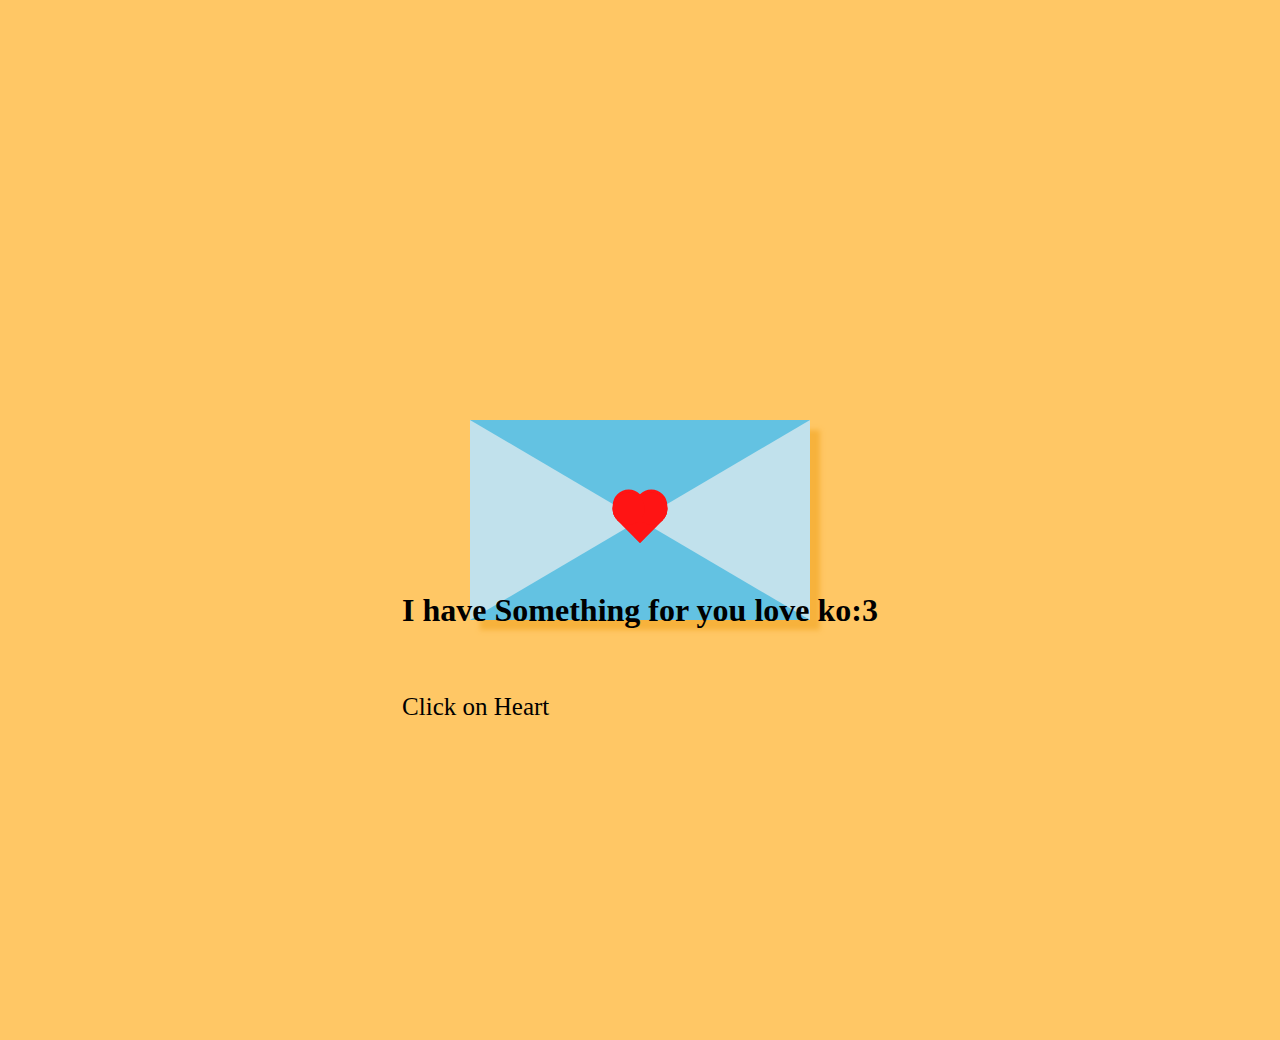
<file: index.html>
<!DOCTYPE html>
<html lang="en">
  <head>
    <meta charset="UTF-8" />
    <meta name="viewport" content="width=device-width, initial-scale=1.0" />
    <title>For you lovie</title>
    <link rel="stylesheet" href="main.css" />
  </head>
  <body>
    <div id="card">
      <a href="letter.html"><div class="heart"></div></a>
      <a href="letter.html"> <div class="heart1"></div></a>
      <a href="letter.html"> <div class="heart2"></div></a>
      <a href="letter.html"> <div class="heart3"></div></a>
      <a href="letter.html"> <div class="heart4"></div></a>
    </div>

    <div class="text">
      <h1>I have Something for you love ko:3</h1>
      <br />
      <p>Click on Heart</p>
    </div>
  </body>
</html>
</file>
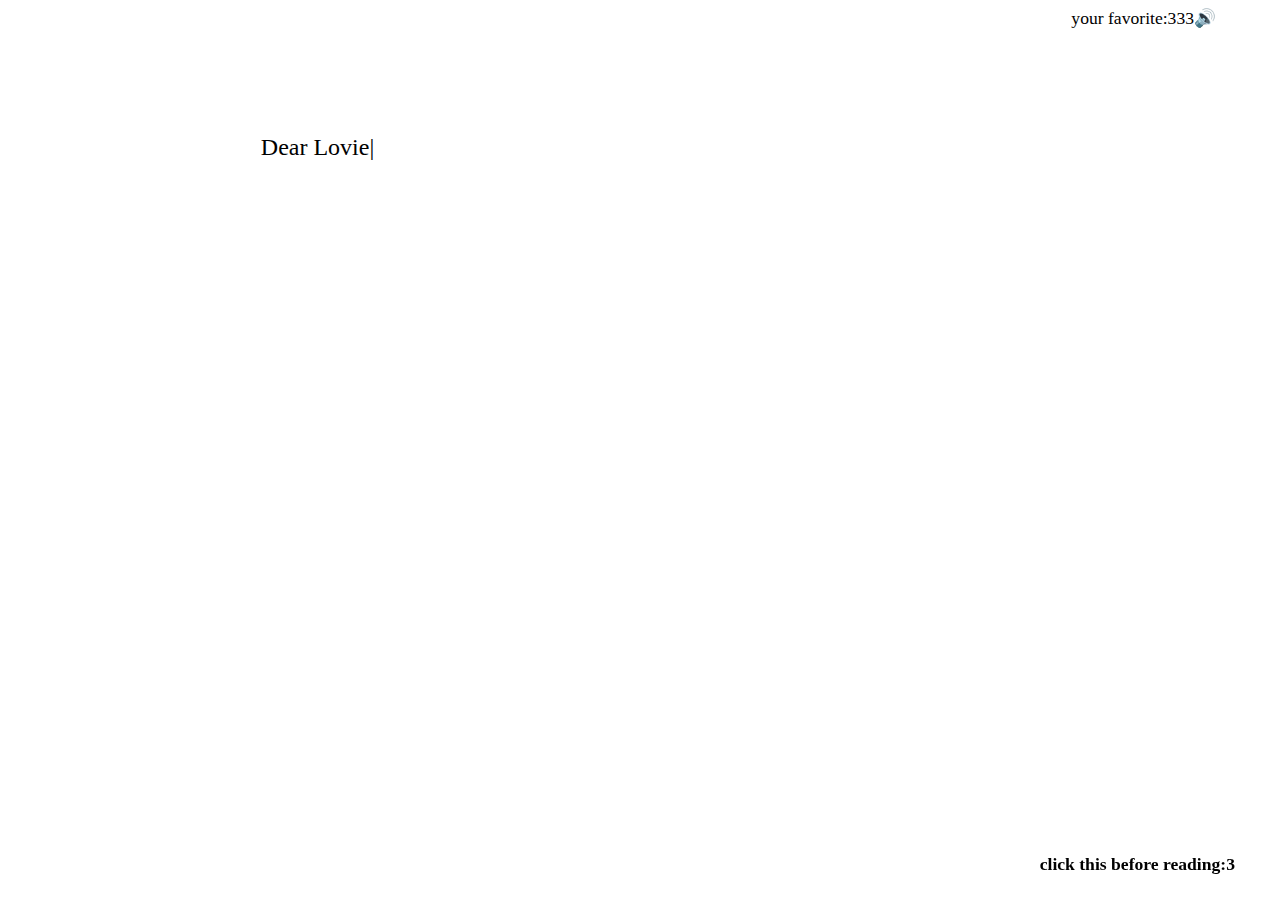
<file: letter.html>
<!DOCTYPE html>
<html lang="en">
  <head>
    <meta charset="UTF-8" />
    <meta name="viewport" content="width=device-width, initial-scale=1.0" />
    <title>For you lovie:3</title>
    <link
      href="https://fonts.googleapis.com/css?family=VT323"
      rel="stylesheet"
    />
    <link rel="stylesheet" href="style.css" />
  </head>
  <body>
    <div class="textCont"></div>
    <div class="song">
      <div class="title">your favorite:333</div>
      <div class="pause" onclick="togglePlay()">🔊</div>
      <div class="player">
        <audio
          class="audio"
          src="Coldplay Yellow Official Video.mp3"
          autoplay
          type="audio"
          loop=""
        ></audio>
      </div>
    </div>
    <footer>
      <a
        href="meeeee.png"       
        target="_blank"
        alt="Ivan Oung's Gmail"
        >click this before reading:3</a
      >
    </footer>
    <script src="Coldplay Yellow Official Video.mp3"></script>
    <script>
      var pause = document.querySelector(".pause");
      var audio = document.querySelector(".audio");

      function togglePlay() {
        if (audio.paused) {
          audio.play();
          pause.innerHTML = "🔊";
        } else {
          audio.pause();
          pause.innerHTML = "🔇";
          pause.style.color = " #848484";
        }
      }
    </script> 
    <script src="untoldcoding.js"></script>
  </body>
</html>
</file>
<file: main.css>
body {
    margin: 70px; 
    padding: 0; 
    height: 100vh; 
    display: flex;
    justify-content: center;
    align-items: center;
    background-color: #ffc765;
  }
  
  #card {
    width: 0; 
    height: 0; 
    border-top: 100px solid #63c2e2;
    border-right: 170px solid #c1e1ec;
    border-bottom: 100px solid #63c2e2;
    border-left: 170px solid #c1e1ec;
    box-shadow: 10px 10px 5px #f7b23c;
  }
  
  .heart {
    width: 32px; 
    height: 32px; 
    background-color: #ff1414;
    transform: translate(-50%, -50%) rotate(45deg);
    animation: heartbeat 1.4s infinite; 
  }
  
  .heart:before {
    content: ""; 
    position: absolute; 
    top: 0; 
    bottom: 0; 
    width: 100%; 
    height: 100%; 
    background-color: #ff1414; 
    transform: translateY(-50%);
    border-radius: 50%;
  }
  
  .heart:after {
    content: ""; 
    position: absolute; 
    top: 0; 
    bottom: 0; 
    width: 100%; 
    height: 100%; 
    background-color: #ff1414; 
    transform: translateX(-50%);
    border-radius: 50%; 
  }
  
  @keyframes heartbeat {
    0% { transform: translate(-50%, -50%) rotate(45deg) scale(1); }
    25% { transform: translate(-50%, -50%) rotate(45deg) scale(1); }
    30% { transform: translate(-50%, -50%) rotate(45deg) scale(1.4); }
    50% { transform: translate(-50%, -50%) rotate(45deg) scale(1.2); }
    70% { transform: translate(-50%, -50%) rotate(45deg) scale(1.4); }
    100% { transform: translate(-50%, -50%) rotate(45deg) scale(1); }
  }
  
  .heart1 {
    width: 32px; 
    height: 32px; 
    background-color: #ff1414;
    transform: translate(-50%, -160%) rotate(45deg); 
  }
  
  .heart1:before {
    content: ""; 
    position: absolute; 
    top: 0; 
    bottom: 0; 
    width: 100%; 
    height: 100%; 
    background-color: #ff1414; 
    transform: translateY(-50%);
    border-radius: 50%;
  }
  
  .heart1:after {
    content: ""; 
    position: absolute; 
    top: 0; 
    bottom: 0; 
    width: 100%; 
    height: 100%; 
    background-color: #ff1414; 
    transform: translateX(-50%);
    border-radius: 50%; 
  }
  
  
  .heart1 {
    animation: heart1 2.5s ease-out 1s infinite; }
  
  @keyframes heart1 {
    0% {transform: translateY(-200%) translateX(0) scale(0.25) rotate(45deg); opacity: 1;}
   
  100% {transform: translateY(-400%) translateX(0) scale(1) rotate(50deg); opacity: 0;}
  }
  
  .heart2 {
    width: 32px; 
    height: 32px; 
    background-color: #ff1414;
    transform: translate(-50%, -250%) rotate(45deg); 
  }
  
  .heart2:before {
    content: ""; 
    position: absolute; 
    top: 0; 
    bottom: 0; 
    width: 100%; 
    height: 100%; 
    background-color: #ff1414; 
    transform: translateY(-50%);
    border-radius: 50%;
  }
  
  .heart2:after {
    content: ""; 
    position: absolute; 
    top: 0; 
    bottom: 0; 
    width: 100%; 
    height: 100%; 
    background-color: #ff1414; 
    transform: translateX(-50%);
    border-radius: 50%; 
  }
  
  .heart2 {
    animation: heart2 4s ease-out 1s infinite; }
  
  @keyframes heart2 {
    0% {transform: translateY(-300%) translateX(-100%) scale(0.25) rotate(-20deg); opacity: 0.2;}
   
  100% {transform: translateY(-500%) translateX(-10%) scale(1) rotate(45deg); opacity: 0;}
  }
  
  .heart3 {
    width: 32px; 
    height: 32px; 
    background-color: #ff1414;
    transform: translate(-50%, -350%) rotate(45deg); 
  }
  
  .heart3:before {
    content: ""; 
    position: absolute; 
    top: 0; 
    bottom: 0; 
    width: 100%; 
    height: 100%; 
    background-color: #ff1414; 
    transform: translateY(-50%);
    border-radius: 50%;
  }
  
  .heart3:after {
    content: ""; 
    position: absolute; 
    top: 0; 
    bottom: 0; 
    width: 100%; 
    height: 100%; 
    background-color: #ff1414; 
    transform: translateX(-50%);
    border-radius: 50%; 
  }
  
  .heart3 {
    animation: heart3 2s ease-out 1s infinite; }
  
  @keyframes heart3 {
    0% {transform: translateY(-430%) translateX(-100%) scale(0.25) rotate(20deg); opacity: 0.2;}
   
  100% {transform: translateY(-650%) translateX(-10%) scale(1) rotate(60deg); opacity: 0;}
  }
  
  .heart4 {
    width: 32px; 
    height: 32px; 
    background-color: #ff1414;
    transform: translate(-50%, -450%) rotate(45deg); 
  }
  
  .heart4:before {
    content: ""; 
    position: absolute; 
    top: 0; 
    bottom: 0; 
    width: 100%; 
    height: 100%; 
    background-color: #ff1414; 
    transform: translateY(-50%);
    border-radius: 50%;
  }
  
  .heart4:after {
    content: ""; 
    position: absolute; 
    top: 0; 
    bottom: 0; 
    width: 100%; 
    height: 100%; 
    background-color: #ff1414; 
    transform: translateX(-50%);
    border-radius: 50%; 
  }
  
  
  .heart4 {
    animation: heart4 2.3s ease-out 1s infinite; }
  
  @keyframes heart4 {
    0% {transform: translateY(-450%) translateX(-100%) scale(0.25) rotate(45deg); opacity: 0.2;}
   
  100% {transform: translateY(-750%) translateX(-10%) scale(1) rotate(80deg); opacity: 0;}
  }



  .text{
    position: absolute;
    bottom: 16%;
    margin: 10px;

    
  }
  p{
    font-size: 25px;
    color: #000000;
  }
</file>
<file: style.css>
m:root {
    --theme-color: #285685;
    --font-color: #ffc765;
    --shade1: rgba(242, 38, 19, 0.5);
    --shade2: rgba(0, 255, 255, 0.5);
  }
  
  body {
    background-color: rgb(255, 255, 255);
    font-family: Chaucer;
    color: var(--font-color);
  
    display: flex;
    justify-content: center;
  }
  
  .textCont {
    font-size: 150%;
  
    margin-top: 10%;
    margin-left: 5px;
    margin-right: 5px;
    width: 60%;
    height: 80%;
  }
  
  div.textCont::after {
    content: "|";
    animation: blinky 1s linear infinite;
  }
  
  @keyframes blinky {
    0% {
      opacity: 0;
    }
    49.9% {
      opacity: 0;
    }
    50% {
      opacity: 1;
    }
    99.9% {
      opacity: 1;
    }
  }
  
  footer {
    position: fixed;
    bottom: 25px;
    right: 25px;
    z-index: 100;
  }
  
  footer > a {
    background-color: transparent;
    color: var(--font-color);
    font-weight: bold;
    font-family: "Megrim";
    font-size: 110%;
    text-decoration: none;
    padding: 5px 20px;
  
    border: 3px solid var(--font-color);
    transition: color 0.5s linear, box-shadow 0.5s ease-in;
  }
  
  .song {
    display: flex;
    align-items: center;
    font-size: 1.1em;
    right: 5%;
    position: absolute;
  }
  .pause {
    cursor: pointer;
  }
</file>
